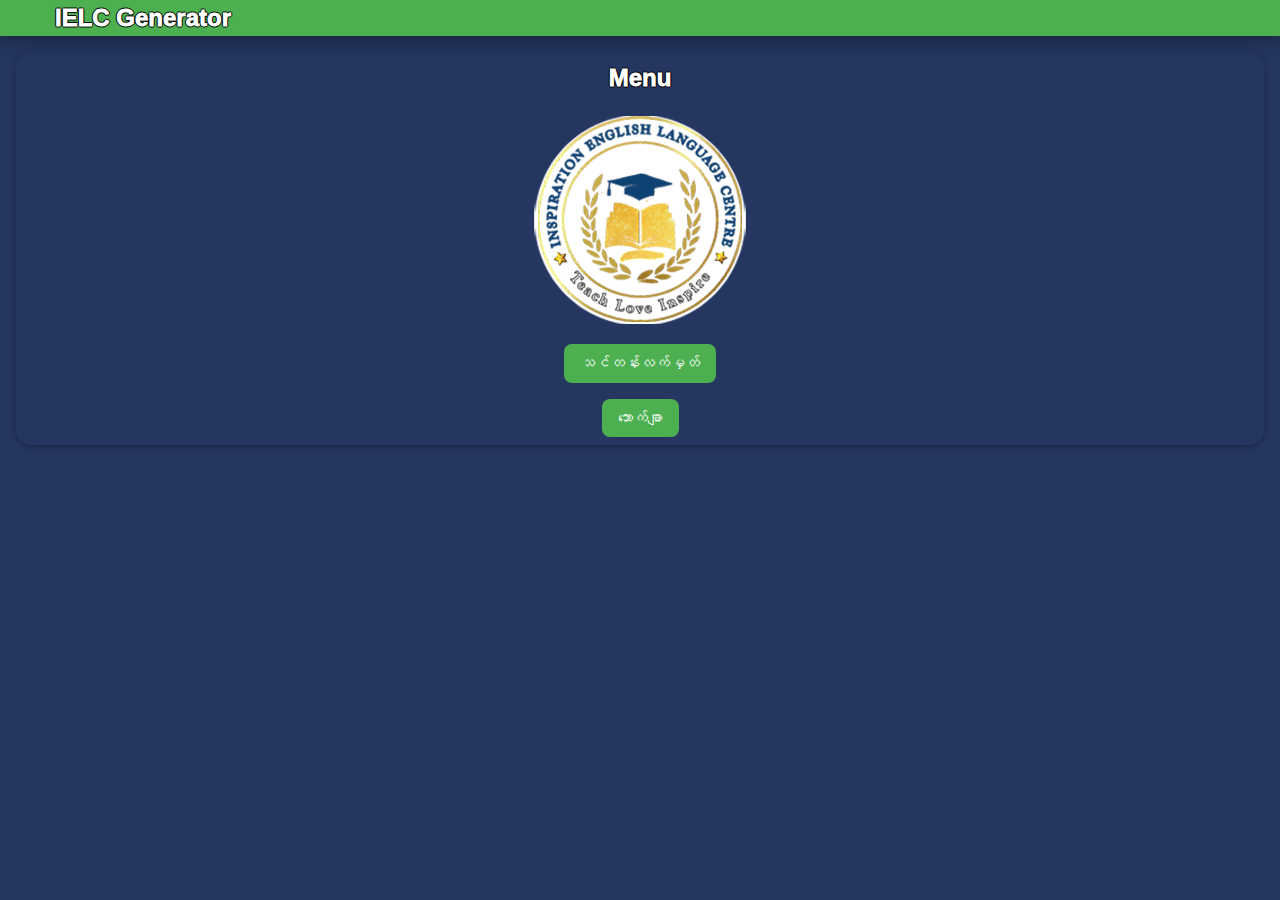
<file: index.html>
<!DOCTYPE html>
<html lang="en">
<head>

    <title>IELC Generator</title>
    <meta charset="UTF-8">
    <meta name="viewport" content="width=device-width, initial-scale=1">
    <link rel="stylesheet" href="https://www.w3schools.com/w3css/4/w3.css">
    <link rel="stylesheet" href="style.css">

    <link rel="stylesheet" href="https://fonts.googleapis.com/icon?family=Material+Icons">
    <link rel="stylesheet" href="https://raw.githubusercontent.com/kaungkhantjc/php_basic/master/css/main.css">
<body>
</head>

<main id="main">

  
    <header id="header" class="w3-card-4 w3-green">
        <h3 style="margin-left: 55px">IELC Generator</h3>
    </header>
    <div onclick="w3_close()" id="contents" class="content">
        <div class="w3-panel w3-container">
     
    <div id="contents" class="content">
        <form method="post" action="welcome.php" class="w3-container w3-card w3-padding w3-round-xlarge">
            <div class="w3-center"><h3>Menu</h3></div>
  <div class="w3-center w3-margin-top">
             <img src="logoielc.png" alt="Workplace" usemap="#workmap">
</div>
                <div class="w3-center w3-margin-top">
        <a href="certificate/index.html" class="w3-button w3-green w3-mobile w3-round-large" id="download-btn">သင်တန်းလက်မှတ်</a>
                </div>
            <div class="w3-center w3-margin-top">
        <a href="voucher/index.html" class="w3-button w3-green w3-mobile w3-round-large" id="download-btn">ဘောက်ချာ</a>
                </div>
  </div>
    </div>
            </form>


         

</div>


</main>
   <script src="script.js"></script>
</body>

</html>
</file>
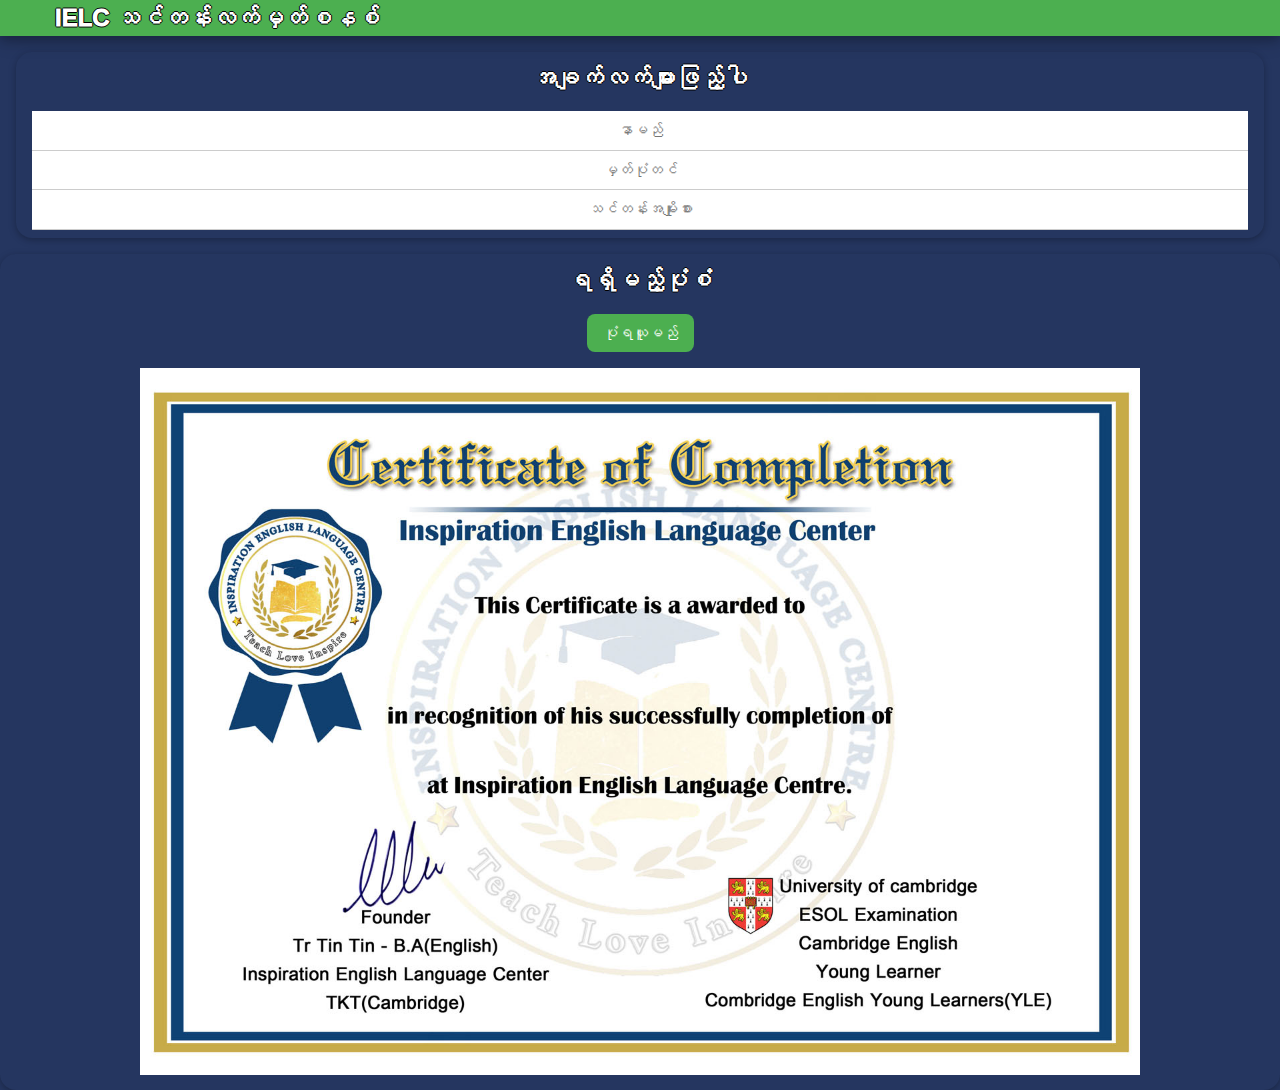
<file: certificate/index.html>
<!DOCTYPE html>
<html lang="en">
<head>

    <title>IELC သင်တန်းလက်မှတ်စနစ်</title>
    <meta charset="UTF-8">
    <meta name="viewport" content="width=device-width, initial-scale=1">
    <link rel="stylesheet" href="https://www.w3schools.com/w3css/4/w3.css">
    <link rel="stylesheet" href="https://ielcmm.github.io/style.css">

    <link rel="stylesheet" href="https://fonts.googleapis.com/icon?family=Material+Icons">
    <link rel="stylesheet" href="https://raw.githubusercontent.com/kaungkhantjc/php_basic/master/css/main.css">
<body>
</head>

<main id="main">

  
    <header id="header" class="w3-card-4 w3-green">
        <h3 style="margin-left: 55px">IELC သင်တန်းလက်မှတ်စနစ်</h3>
    </header>
    <div onclick="w3_close()" id="contents" class="content">
        <div class="w3-panel w3-container">
     
    <div id="contents" class="content">
        <form method="post" action="welcome.php" class="w3-container w3-card w3-padding w3-round-xlarge">
            <div class="w3-center"><h3>အချက်လက်များဖြည့်ပါ</h3></div>

                <label for="edt_title">
                <input id="name" class="w3-input w3-center" type="text" name="title" placeholder="နာမည်"/>
                </label>

                <label for="edt_title">
                <input id="nrc" class="w3-input w3-center" type="text" name="title" placeholder="မှတ်ပုံတင်"/>

                <label for="edt_title">
                <input id="class" class="w3-input w3-center" type="text" name="title" placeholder="သင်တန်းအမျိုးစား"/>

     
                </label>

  </div>
    </div>
            </form>




    <div id="contents" class="content">
        <form method="post" action="welcome.php" class="w3-container w3-card w3-padding w3-round-xlarge">
            <div class="w3-center"><h3>ရရှိမည့်ပုံစံ</h3></div>

                <div class="w3-center w3-margin-top">
        <a href="#" class="w3-button w3-green w3-mobile w3-round-large" id="download-btn">ပုံရယူမည်</a>
                </div>

   <div class="w3-center w3-margin-top">
 <canvas id="canvas" height="707" width="1000px"></canvas></div>
      

    </div>
            </form>

         

</div>


</main>
   <script src="script.js"></script>
</body>

</html>
</file>
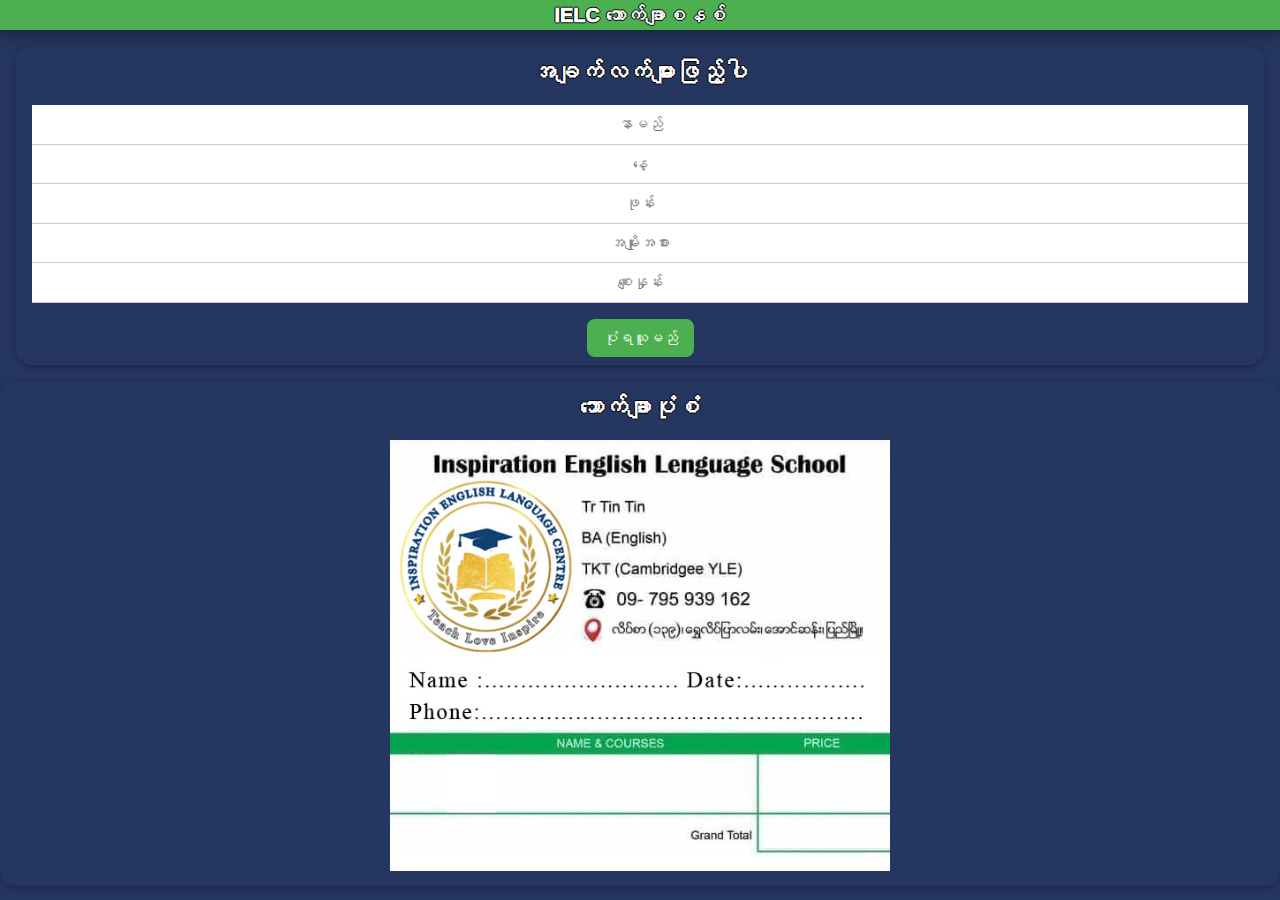
<file: voucher/index.html>
<!DOCTYPE html>
<html lang="en">
<head>

    <title>IELC ဘောက်ချာစနစ်</title>
    <meta charset="UTF-8">
    <meta name="viewport" content="width=device-width, initial-scale=1">
    <link rel="stylesheet" href="https://www.w3schools.com/w3css/4/w3.css">
    <link rel="stylesheet" href="https://ielcmm.github.io/style.css">
    <link rel="stylesheet" href="https://fonts.googleapis.com/icon?family=Material+Icons">
    <link rel="stylesheet" href="https://raw.githubusercontent.com/kaungkhantjc/php_basic/master/css/main.css">
<body>
</head>

<main id="main">

  
    <header id="header" class="w3-center w3-card-4 w3-green">
        <h4>IELC ဘောက်ချာစနစ်</h3>
    </header>
    <div onclick="w3_close()" id="contents" class="content">
        <div class="w3-panel w3-container">
     
    <div id="contents" class="content">
        <form method="post" class="w3-container w3-card w3-padding w3-round-xlarge">
            <div class="w3-center"><h3>အချက်လက်များဖြည့်ပါ</h3></div>

                <label for="edt_title">
                <input id="name" class="w3-input w3-center" type="text" name="title" placeholder="နာမည်"/>
                </label>

                </label><label for="edt_title">
                <input id="date" class="w3-input w3-center" type="text" name="title" placeholder="နေ့"/>
     <label for="edt_title">
                <input id="cid" class="w3-input w3-center" type="text" name="title" placeholder="ဖုန်း"/>

                <label for="edt_title">
                <input id="nrc" class="w3-input w3-center" type="text" name="title" placeholder="အမျိုးအစား"/>

                <label for="edt_title">
                <input id="class" class="w3-input w3-center" type="text" name="title" placeholder="စျေးနှုန်း"/>
           

                <div class="w3-center w3-margin-top">
        <a href="#" class="w3-button w3-green w3-mobile w3-round-large" id="download-btn">ပုံရယူမည်</a>
                </div>
  </div>
    </div>
            </form>




    <div id="contents" class="content">
        <form method="post" action="welcome.php" class="w3-container w3-card w3-padding w3-round-xlarge">
            <div class="w3-center"><h3>ဘောက်ချာပုံစံ</h3></div>
   <div class="w3-center">
 <canvas id="canvas" height="431px" width="500px"></canvas></div>
      

    </div>
            </form>

         

</div>


</main>
   <script src="script.js"></script>
</body>

</html>
</file>
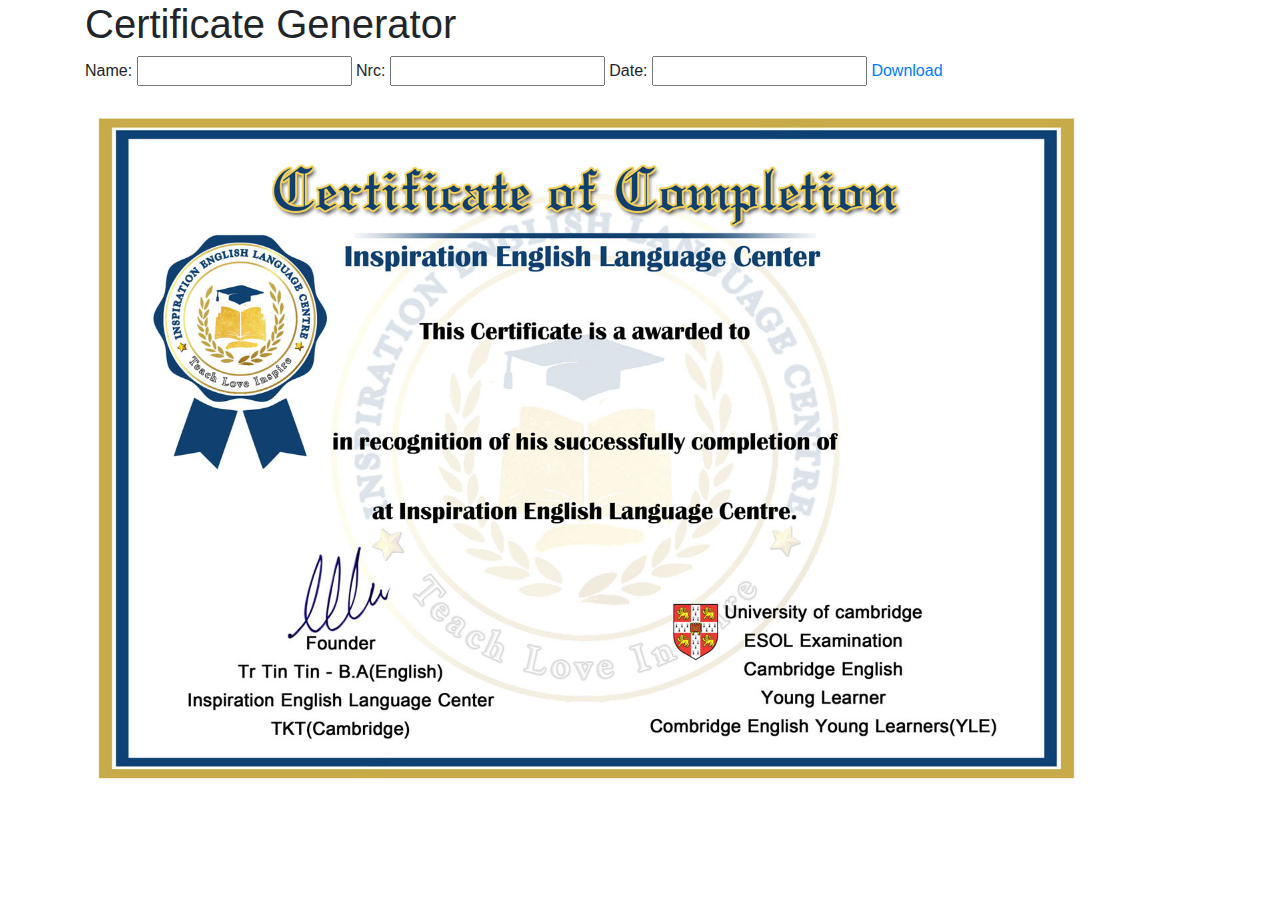
<file: certificate/edit.html>
<!DOCTYPE html>
<html lang="en">

<head>
    <meta charset="UTF-8">
    <meta name="viewport" content="width=device-width, initial-scale=1.0">
    <link href="https://stackpath.bootstrapcdn.com/bootstrap/4.5.2/css/bootstrap.min.css" rel="stylesheet">
    <title>Certificate Generator</title>
</head>

<body>
    <div class="container">
        <h1>Certificate Generator</h1>
        <label>
            Name:
            <input id="name" type='text'>
             Nrc:
            <input id="nrc" type='text'>
             Date:
            <input id="date" type='text'>
        </label>
        <a href="#" id="download-btn">Download</a>
        <canvas id="canvas" height="707px" width="1000px"></canvas>
    </div>
    <script src="script.js"></script>
</body>

</html>
</file>
<file: style.css>
body{
        background: #253660;}
	font-size: 400;
	font-family: 'Roboto', sans-serif;
}
.wpk-iframe-generator{
	padding-top: 50px;
	padding-bottom: 50px;
}
.wpk-iframe-generator .wpk-option{
	width: 100%;
	display: flex;
	flex-wrap: wrap;
}

.wpk-iframe-generator .wpk-option > .wpk-field{
color: #ffffff;
	width: 33.333%;
	flex: 0 0 33.333%;
	max-width: 33.333%;
	display: inline-block;
	padding-bottom: 20px;
	padding-left: 30px;
        padding-right: 30px;
}
.wpk-iframe-generator .iframe-url-option #iframe-url{
	width: 100%;
	margin-bottom: 20px;
}
.wpk-iframe-generator .iframe-output button{
	margin-bottom: 20px;
}
h1 {

}
h1, h2, h3, h4, h6 {
  margin: 0 0 15px;
  color: #ffffff;
  font-weight: 1000;
text-shadow: -1px 0 black, 0 1px black, 1px 0 black, 0 -1px black;
}
h5 {
  margin: 0 0 10px;
  color: #ffffff;
  font-weight: 500;
}
</file>
